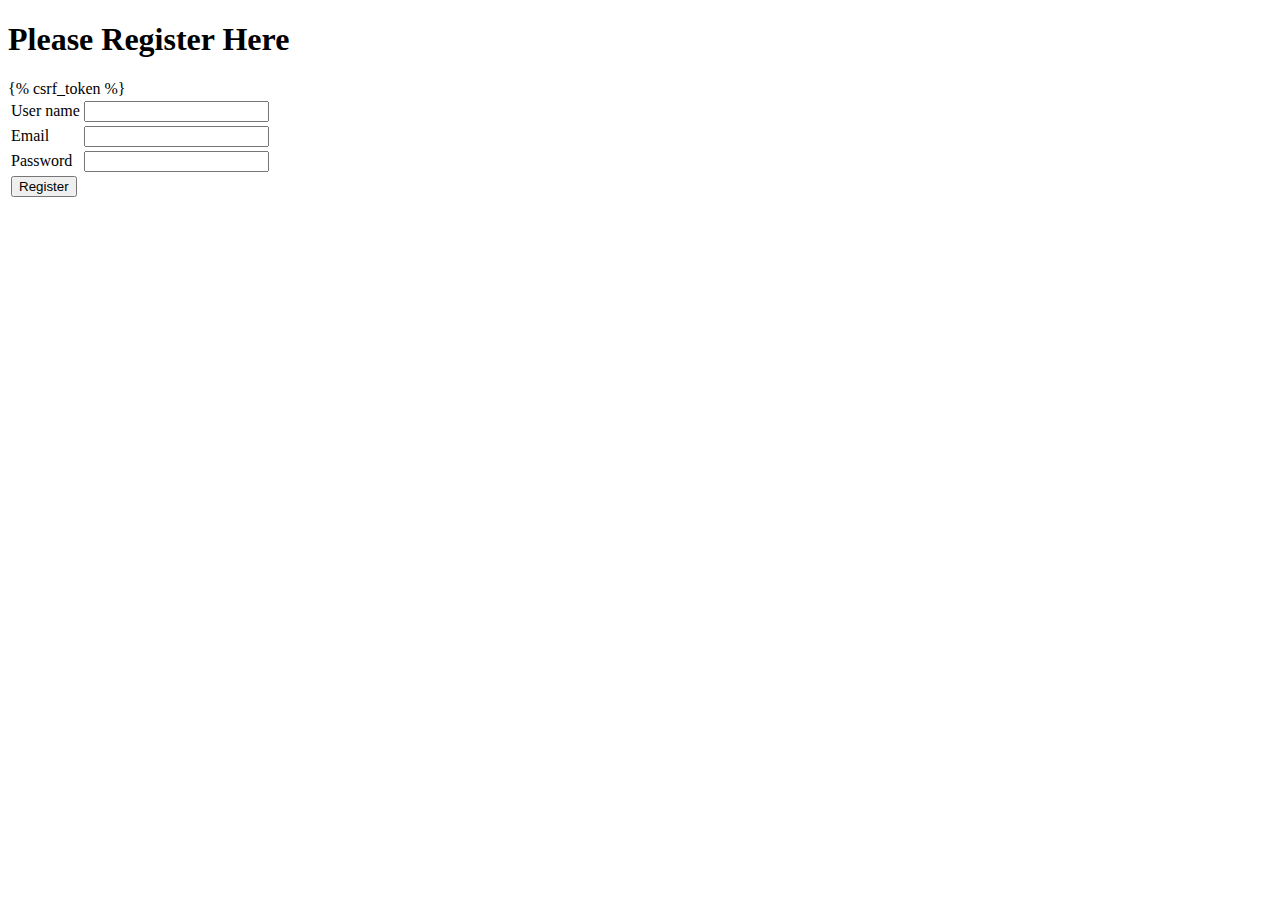
<file: FamilyLogin/templates/register.html>
<!DOCTYPE html>
<html lang="en">
<head>
    <meta charset="UTF-8">
    <title>Title</title>
</head>
<body>
<h1>Please Register Here</h1>
<form action="registeruser" method="post">
    {% csrf_token %}
    <table>
        <tr>
            <td>User name</td>
            <td>
                <input type="text" name="username">
            </td>
        </tr>
        <tr>
            <td>
                Email
            </td>
            <td>
                <input type="email" name="email">
            </td>
        </tr>
        <tr>
            <td>Password</td>
            <td>
                <input type="password" name="password">
            </td>
        </tr>
        <tr>
            <td>
                <input type="submit" value="Register">
            </td>
        </tr>
    </table>
</form>
</body>
</html>
</file>
